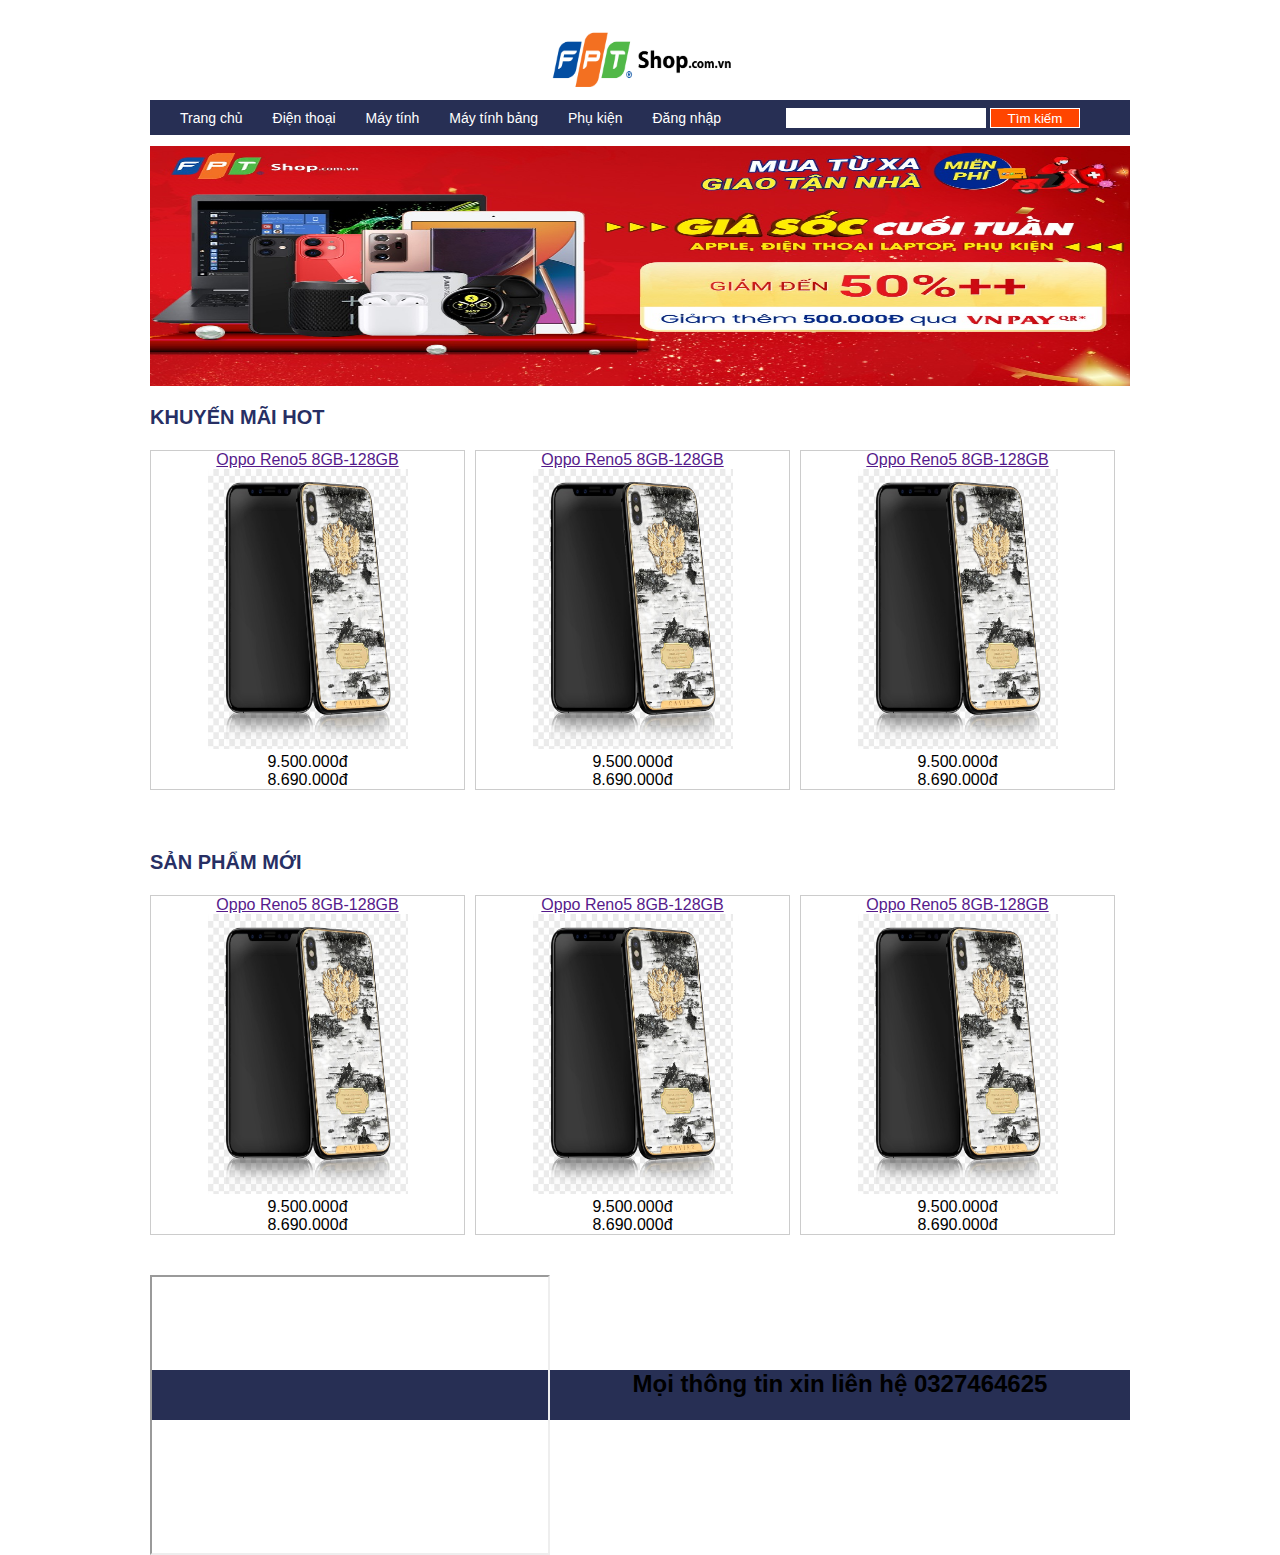
<file: index.html>
<!DOCTYPE html>
<html lang="en">
<head>
    <meta charset="UTF-8">
    <title>16-PS23665-Phan Minh Huy</title>
    <link rel="stylesheet" href="css.css">
    <script src="https://uhchat.net/code.php?f=5dd79d"></script>
</head>
<body>
    <div class="wrapper">
        <div class="logo">
            <img src="logo-fpt-shop.png" alt="">
        </div>
        <div class="menu">
            <ul>
                <li><a href="index.html">Trang chủ</a></li>
                <li><a href="index.html">Điện thoại</a></li>
                <li><a href="maytinh.html">Máy tính</a></li>
                <li><a href="maytinhbang.html">Máy tính bảng</a></li>
                <li><a href="phukien.html">Phụ kiện</a></li>
                <li><a href="dangnhap.html">Đăng nhập</a></li>
            </ul>
            <form action="">
                <input type="text" required class="text">
                <input type="submit" value="Tìm kiếm" class="timkim">
            </form>
        </div>
        <div class="banner">
            <img src="637571116327741810_giasoccuoituan-21-23-thumb.jpg" alt="">
        </div>
        <div class="content">
            <div class="td">
                <p>KHUYẾN MÃI HOT</p>
            </div>
            <div class="box">
                <div class="sp">
                    <a href=""><p>Oppo Reno5 8GB-128GB</p></a>
                    <img src="smartphone.jpg" alt="">
                <p class="giacu">9.500.000đ</p>
                <p class="giamoi">8.690.000đ</p>
                </div>
                <div class="sp">
                    <a href=""><p>Oppo Reno5 8GB-128GB</p></a>
                    <img src="smartphone.jpg" alt="">
                <p class="giacu">9.500.000đ</p>
                <p class="giamoi">8.690.000đ</p>
                </div>
                <div class="sp">
                    <a href=""><p>Oppo Reno5 8GB-128GB</p></a>
                    <img src="smartphone.jpg" alt="">
                <p class="giacu">9.500.000đ</p>
                <p class="giamoi">8.690.000đ</p>
                </div>
            </div>
            
            <div class="td">
                <p>SẢN PHẨM MỚI</p>
            </div>
            <div class="box">
                <div class="sp">
                    <a href=""><p>Oppo Reno5 8GB-128GB</p></a>
                    <img src="smartphone.jpg" alt="">
                <p class="giacu">9.500.000đ</p>
                <p class="giamoi">8.690.000đ</p>
                </div>
                <div class="sp">
                    <a href=""><p>Oppo Reno5 8GB-128GB</p></a>
                    <img src="smartphone.jpg" alt="">
                <p class="giacu">9.500.000đ</p>
                <p class="giamoi">8.690.000đ</p>
                </div>
                <div class="sp">
                    <a href=""><p>Oppo Reno5 8GB-128GB</p></a>
                    <img src="smartphone.jpg" alt="">
                <p class="giacu">9.500.000đ</p>
                <p class="giamoi">8.690.000đ</p>
                </div>
            </div> 
            <iframe src="https://www.google.com/maps/d/u/0/embed?mid=1BN96YowQ5d_Q5Wp-Nw5kw_fAHhc7uGtk&ehbc=2E312F" width="400" height="280" align="left"></iframe>
            <iframe src="https://www.facebook.com/plugins/like.php?href=http%3A%2F%2F127.0.0.1%3A5500%2FThi%2520b%25E1%25BA%25A3o%2520v%25E1%25BB%2587%2Findex.html&width=450&layout=standard&action=like&size=small&share=true&height=35&appId=993236718235094" width="450" height="35" style="border:none;overflow:hidden" scrolling="no" frameborder="0" allowfullscreen="true" allow="autoplay; clipboard-write; encrypted-media; picture-in-picture; web-share"></iframe>
        </div>
        <footer>
            <h2>Mọi thông tin xin liên hệ 0327464625</h2>
        </footer>
    </div>
</body>
</html>
</file>
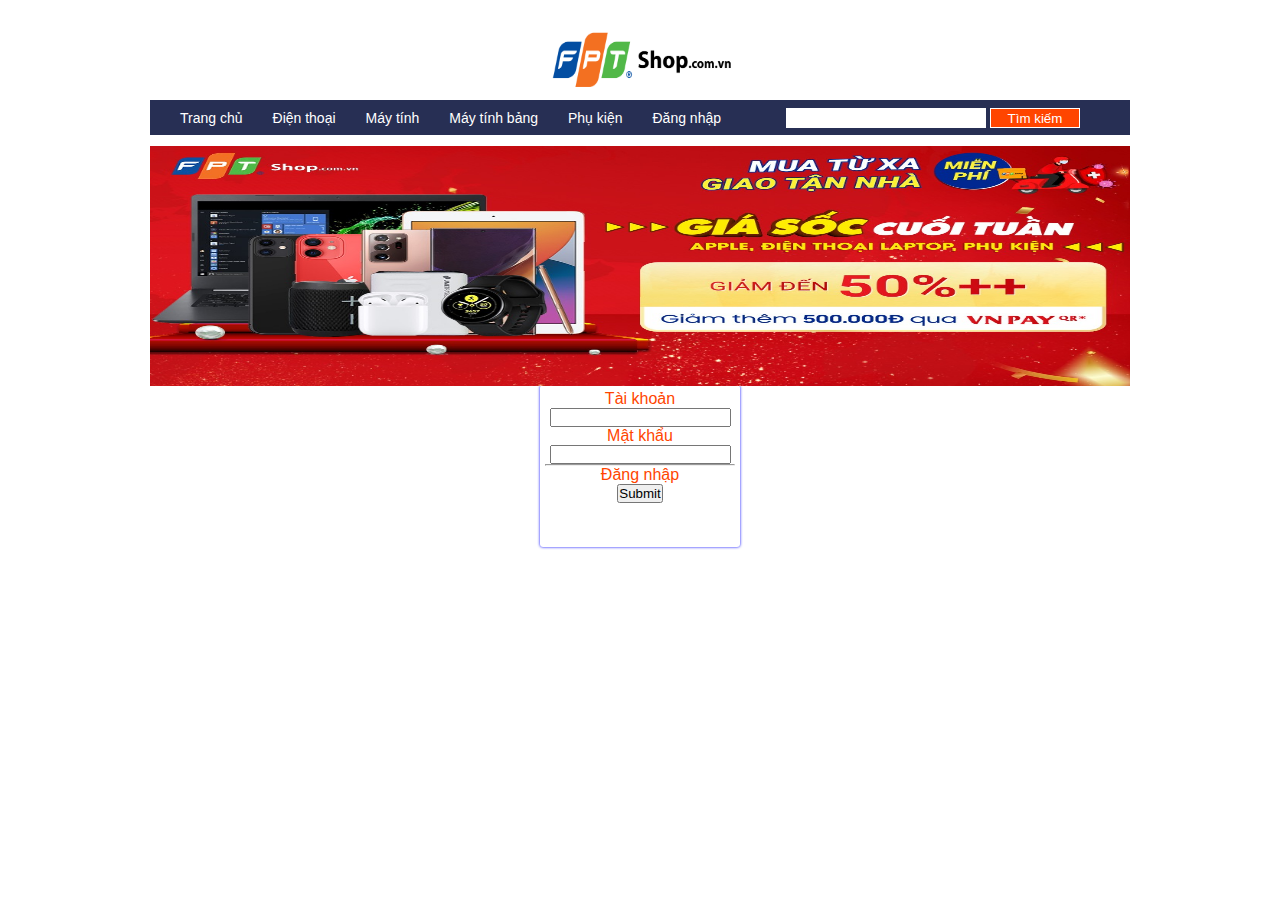
<file: dangnhap.html>
<!DOCTYPE html>
<html lang="en">
<head>
    <meta charset="UTF-8">
    <meta http-equiv="X-UA-Compatible" content="IE=edge">
    <meta name="viewport" content="width=device-width, initial-scale=1.0">
    <title>16-PS23665-Phan Minh Huy</title>
    <link rel="stylesheet" href="css.css">
</head>
<body>
    <div class="wrapper">
        <div class="logo">
            <img src="logo-fpt-shop.png" alt="">
        </div>
        <div class="menu">
            <ul>
                <li><a href="index.html">Trang chủ</a></li>
                <li><a href="index.html">Điện thoại</a></li>
                <li><a href="maytinh.html">Máy tính</a></li>
                <li><a href="maytinhbang.html">Máy tính bảng</a></li>
                <li><a href="phukien.html">Phụ kiện</a></li>
                <li><a href="dangnhap.html">Đăng nhập</a></li>
            </ul>
            <form action="">
                <input type="text" required class="text">
                <input type="submit" value="Tìm kiếm" class="timkim">
            </form>
        </div>
        <div class="banner">
            <img src="637571116327741810_giasoccuoituan-21-23-thumb.jpg" alt="">
        </div>

        <form class="form-control">
            <div class=”form-group”>
                <div>Tài khoản</div>
                <input type=”text” name=”username” class=”form-control”>
            </div>
            <div class=”form-group”>
                <div>Mật khẩu</div>
                <input type=”password” name=”Password” class=”form-control”>
            </div>
            <hr>
            <div class=”form-group”>
                <div>Đăng nhập</div>
                <input type="submit" name=”Login” class=”form-control”>
            </div>
            <iframe src="https://www.facebook.com/plugins/like.php?href=http%3A%2F%2F127.0.0.1%3A5500%2FThi%2520b%25E1%25BA%25A3o%2520v%25E1%25BB%2587%2Findex.html&width=450&layout=standard&action=like&size=small&share=true&height=35&appId=993236718235094" width="450" height="35" style="border:none;overflow:hidden" scrolling="no" frameborder="0" allowfullscreen="true" allow="autoplay; clipboard-write; encrypted-media; picture-in-picture; web-share"></iframe>
        </form>
</body>
</html>
</file>
<file: css.css>
*{margin: 0; padding: 0;box-sizing: border-box;}
body{
    background: white;
    font-family: 'Segoe UI', Tahoma, Geneva, Verdana, sans-serif;
}

.wrapper{
    width: 980px;
    margin: auto;
}

.logo{
    height: 100px;
    background: white;
    text-align: center;
    padding-top: 20px;
}
.logo img{
    width: 200px;
    height: 80px;
    
}

.menu{
    height: 35px;
    background: #272f54;
}
.menu ul li {
    list-style: none;
    float: left;
    line-height: 35px;
    padding-left: 30px;
}
.menu ul li a{
    color: #ffff;
    font-size: 14px;
    text-decoration: none;
}
.menu ul li a:hover{
    text-decoration: underline;
}
.text{
    width: 200px;
    height: 20px;
    border: none;
    background: #ffff;
    padding-left: 5px;
    margin-top: 8px;
}
.timkim{
    height: 20px;
    width: 90px;
    background: orangered;
    border:0.5px solid #ffff;
    color: #ffff;
}
form{
    text-align: right;
    margin-right: 50px;
}

.banner{
    height: 250px;
}
.banner img{
    height: 100%;
    width: 100%;
    padding-top: 10px;
}

.content{
    height: 985px;
    background: white;
}
.td{
    width: 980px;
    height: 65px;
    line-height: 65px;
}
.td p{
    color: #272f64;
    font-size: 20px;
    font-weight: bold;
}
.sp{
    width: 315px;
    height: 380x;
    border: 0.5px solid #ccc;
    text-align: center;
    float: left;
    margin-right: 10px;
}
.sp img{
    height: 280px;
    width: 200px;
}
.box{
    width: 980px;
    height: 380px;
}


footer{
    height: 50px;
    background: #272f54;
}

h2{
    text-align: center;
}

.form-group{
    margin: 10px 20px;
}

.form-control{
    padding: 5px;
    border: none;
    width: 200px;
    border-radius: 3px;
    box-shadow: 0 0 3px blue;
    color: orangered;
    display: block;
    outline: none;
    text-align: center;
    margin: auto;

}
</file>
